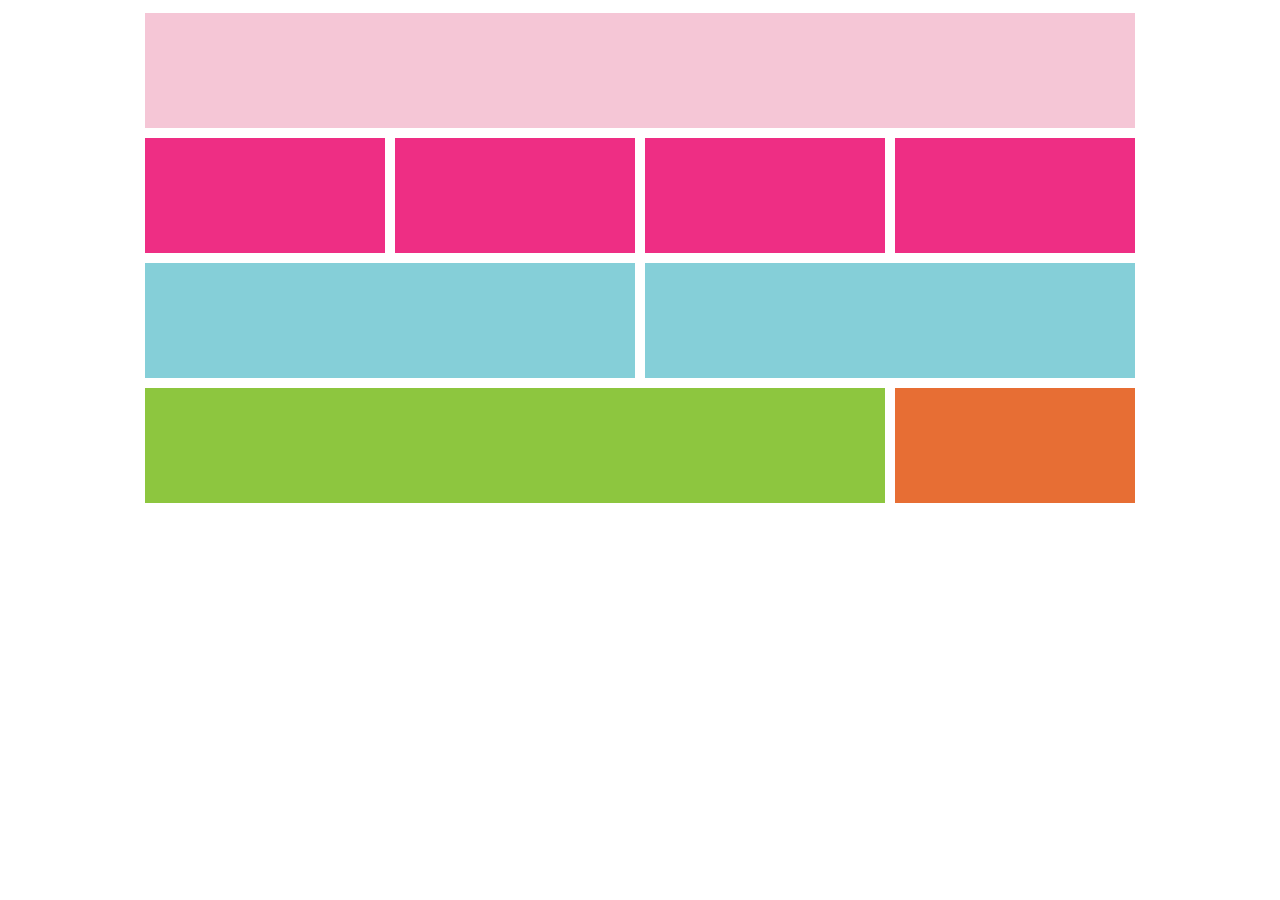
<file: colors.html>
<!DOCTYPE html>
<html>
    <head>
        <title>Colors</title>
    </head>

    <body>

        <div class="first"></div>
        <div class="second"></div>
        <div class="second"></div>
        <div class="second"></div>
        <div class="second"></div>
        <div class="third"></div>
        <div class="third"></div>
        <div class="fourth"></div>
        <div class="fifth"></div>



    <link rel="stylesheet" href="colors.css"/>
    </body>
</html>
</file>
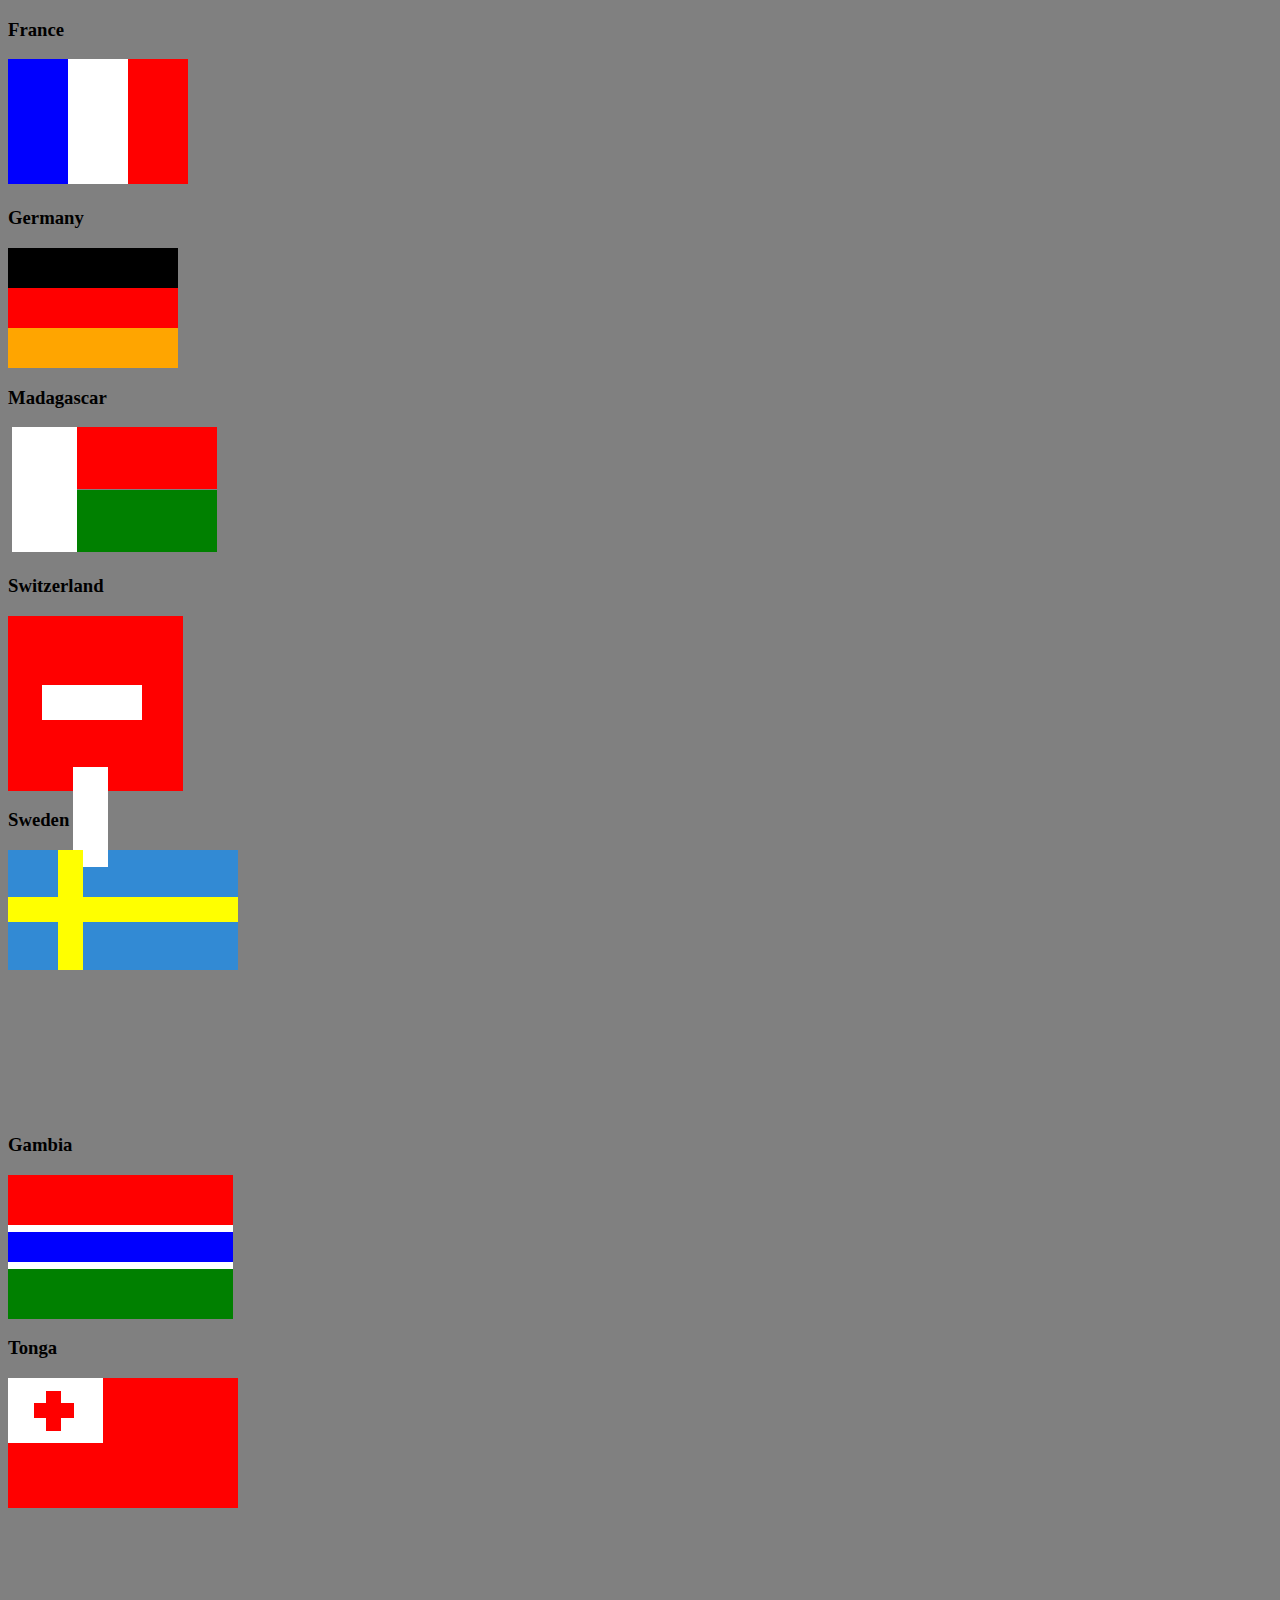
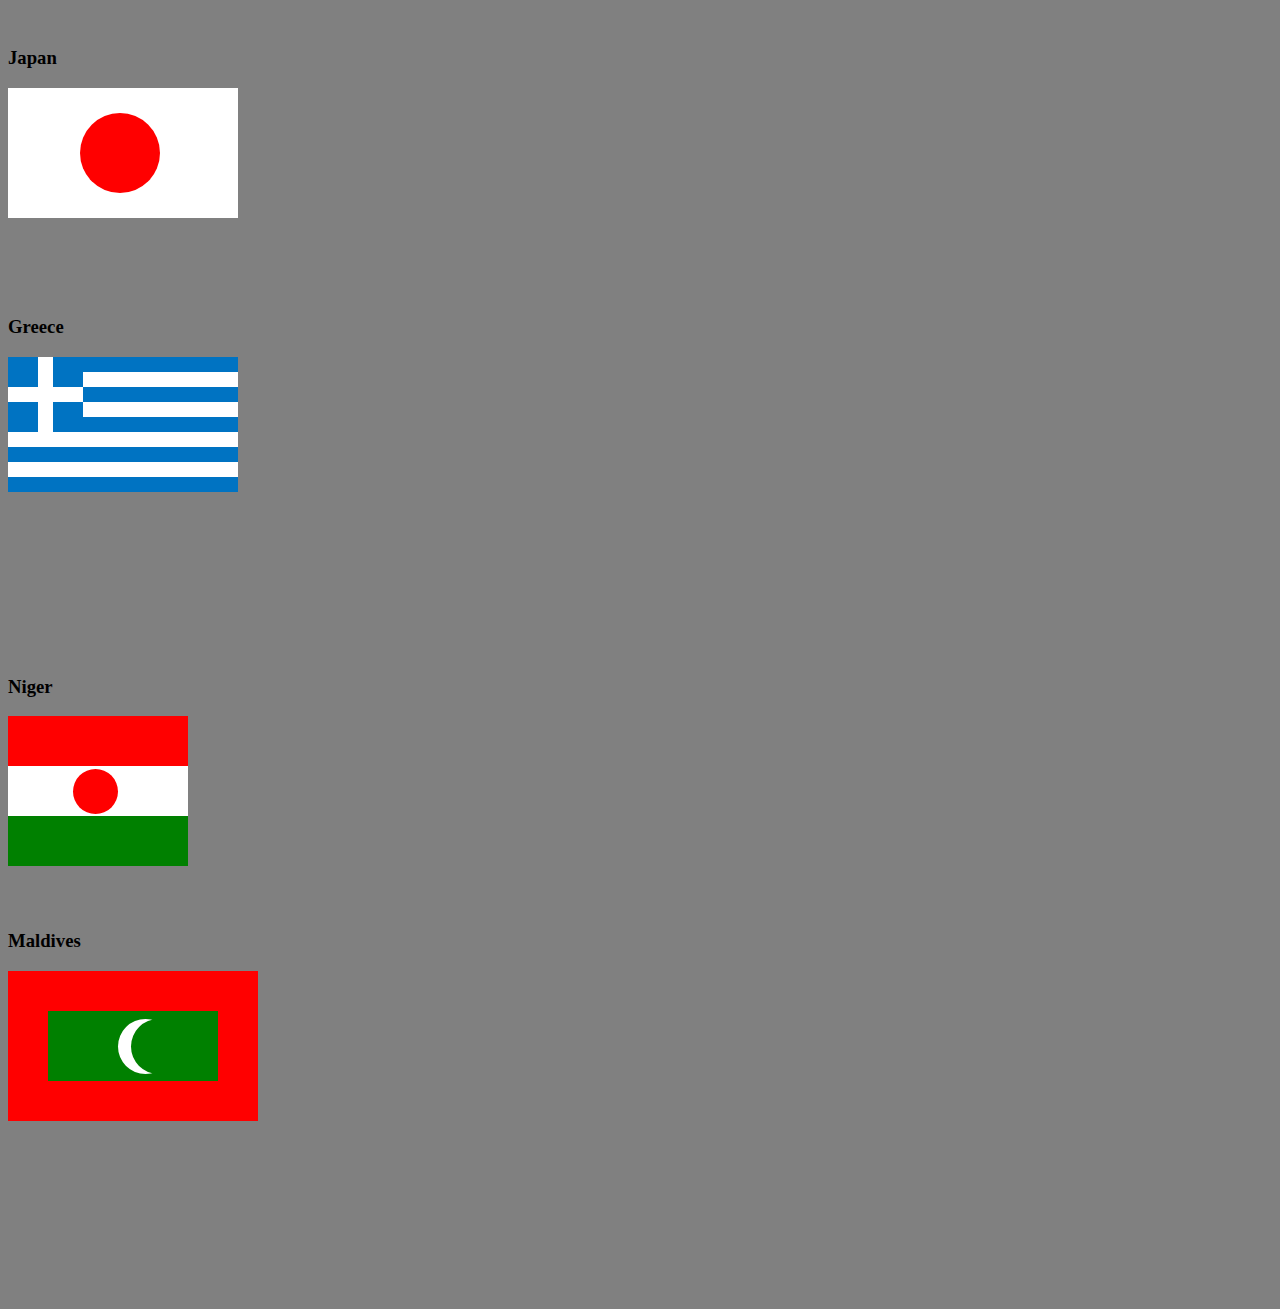
<file: flags.html>
<!DOCTYPE html>
<html>
    <head>
        <title>Flags!</title>
    </head>

    <body>
        <h3>France</h1>
        <div class="franceL"></div>
        <div class="franceC"></div>
        <div class="franceR"></div>

        <h3>Germany</h1>
        <div class="gerT"></div>
        <div class="gerM"></div>
        <div class="gerB"></div>

        <h3>Madagascar</h1>
        <div class="madL"></div>
        <div class="madT"></div>
        <div class="madB"></div>

        <h3>Switzerland</h1>
        <div class="swiss-back"></div>
        <div class="swiss1"></div>
        <div class="swiss2"></div>

        <h3>Sweden</h1>
        <div class="sweed1"></div>
        <div class="sweed2"></div>
        <div class="sweed3"></div>

        <h3>Gambia</h1>
        <div class="gamT"></div>
        <div class="gamM"></div>
        <div class="gamB"></div>

        <h3>Tonga</h1>
        <div class="tong-back"></div>
        <div class="tong1"></div>
        <div class="tong2"></div>
        <div class="tong3"></div>

        <h3>Japan</h1>
        <div class="japan-back"></div>
        <div class="japan-circle"></div>

        <h3>Greece</h1>
        <div class="greece1"></div>
        <div class="greece2"></div>
        <div class="greece3"></div>
        <div class="greece4"></div>
        <div class="greece5"></div>
        <div class="greece6"></div>
        <div class="greece7"></div>
        <div class="greece8"></div>
       
        <h3>Niger</h1>
        <div class="niger-top"></div>
        <div class="niger-mid"></div>
        <div class="niger-bot"></div>
        <div class="niger-dot"></div>

        <h3>Maldives</h1>
        <div class="mal-back"></div>
        <div class="mal-green"></div>
        <div class="mal-w-circle"></div>
        <div class="mal-g-circle"></div>

    


        <link rel="stylesheet" href="flags.css"/>
    </body>
</html>
</file>
<file: colors.css>
* {
    box-sizing: border-box; 
    font-size: 0px;
    text-align: center;
}

.first {
    display: block;
    background: #F5C6D6;
    width: 1000px;
    height: 125px;
    border: 5px solid white;
    margin: auto;
}
.second {
    display: inline-block;
    background: #EE2E84; 
    width: 250px;
    height: 125px;
    border: 5px solid white;
}

.third {
    display: inline-block;
    background: #85CFD8;
    width: 500px;
    height: 125px;
    border: 5px solid white;
}

.fourth {
    display: inline-block;
    background: #8DC63F;
    width: 750px;
    height: 125px;
    border: 5px solid white;
}

.fifth {
    display: inline-block;
    background: #E76E34;
    width: 250px;
    height: 125px;
    border: 5px solid white;
}
</file>
<file: flags.css>
body {
    background-color: gray;
}
.franceL {
    position: relative;
    display: inline-block;
    background: blue;
    width: 60px;
    height: 125px;
}
.franceC {
    position: relative;
    display: inline-block;
    background: white;
    width: 60px;
    height: 125px;
    left: -4px;
}
.franceR {
    position: relative;
    display: inline-block;
    background: red;
    width: 60px;
    height: 125px;
    left: -8px;

}

.gerT {
    /* position: ; */
    background : black;
    width: 170px;
    height: 40px;
}

.gerM {
    background : red;
    width: 170px;
    height: 40px;
}

.gerB {
    background : orange;
    width: 170px;
    height: 40px;
}

.madL {
    position: relative;
    display: inline-block;
    background : white;
    width: 65px;
    height: 125px;
    left: 3.5px;
   
}
.madT {
    position: absolute;
    display: inline-block;
    background : red;
    width: 140px;
    height: 62px;
}
.madB {
    position: relative;
    display: inline-block;
    background : green;
    width: 140px;
    height: 62px;
}

.swiss-back{
    background: red;
    width: 175px;
    height: 175px;
}

.swiss1{
    position: absolute;
    background: white;
    width: 35px;
    height: 100px;
    left: 73px;
    bottom: 33px

}

.swiss2{
    position: absolute;
    background: white;
    width: 100px;
    height: 35px;
    left: 42px;
    top: 685px
}

.sweed1{
    background: #328AD4;
    width: 230px;
    height: 120px;
    left: 73px;
}

.sweed2{
    position: relative;
    background: yellow;
    width: 230px;
    height: 25px;
    bottom: 73px;
}

.sweed3{
    position: relative;
    background: yellow;
    width: 25px;
    height: 120px;
    left: 50px;
    bottom: 145px;
}

.gamT{
    background: red;
    width: 225px;
    height: 50px;
    left: 50px;
    bottom: 145px;
}

.gamM{
    background: blue;
    width: 225px;
    height: 30px;
    left: 50px;
    bottom: 145px;
    border-top: 7px solid white;
    border-bottom: 7px solid white;

}

.gamB{
    background: green;
    width: 225px;
    height: 50px;
    left: 50px;
    bottom: 145px;
}

.tong-back{
    background: red;
    width: 230px;
    height: 130px;
    left: 73px;
}

.tong1{
    position: relative;
    background: white;
    width: 95px;
    height: 65px;
    bottom: 130px;
}

.tong2{
    position: relative;
    background: red;
    width: 15px;
    height: 40px;
    bottom: 182px;
    left: 38px;
}

.tong3{
    position: relative;
    background: red;
    width: 40px;
    height: 15px;
    bottom: 210px;
    left: 25.5px;

}

.japan-back{
    background: white;
    width: 230px;
    height: 130px;
}

.japan-circle{
    position: relative;
    background: red;
    bottom: 105px;
    left: 72px;
    width: 80px;
    height: 80px;
    border-radius: 50%
    
}

.greece1 {
    background: #0073C2;
    height: 15px;
    width: 230px;
    border-bottom: 15px solid white;
}

.greece2 {
    background: #0073C2;
    height: 15px;
    width: 230px;
    border-bottom: 15px solid white;
}

.greece3 {
    background: #0073C2;
    height: 15px;
    width: 230px;
    border-bottom: 15px solid white;
}

.greece4 {
    background: #0073C2;
    height: 15px;
    width: 230px;
    border-bottom: 15px solid white;
}

.greece5 {
    background: #0073C2;
    height: 15px;
    width: 230px;
}

.greece6 {
    position: relative;
    background: #0073C2;
    height: 75px;
    width: 75px;
    bottom: 135px;
}

.greece7 {
    position: relative;
    background: white;
    width: 15px;
    height: 75px;
    bottom: 210px;
    left: 30px;
}

.greece8 {
    position: relative;
    background: white;
    width: 75px;
    height: 15px;
    bottom: 255px;
}

.niger-top {
    background : red;
    width: 180px;
    height: 50px;
}

.niger-mid {
    background : white;
    width: 180px;
    height: 50px;
}

.niger-bot {
    background : green;
    width: 180px;
    height: 50px;
}

.niger-dot{
    position: relative;
    background: red;
    bottom: 97px;
    left: 65px;
    width: 45px;
    height: 45px;
    border-radius: 50%
    
}

.mal-back{
    background: red;
    width: 250px;
    height: 150px;
    
}

.mal-green{
    position: relative;
    background: green;
    width: 170px;
    height: 70px;
    bottom: 110px;
    left: 40px;
}

.mal-g-circle{
    position: relative;
    background: green;
    bottom: 227px;
    left: 123px;
    width: 55px;
    height: 55px;
    border-radius: 50%
    
}

.mal-w-circle{
    position: relative;
    background: white;
    bottom: 172px;
    left: 110px;
    width: 55px;
    height: 55px;
    border-radius: 50%
    
}
</file>
